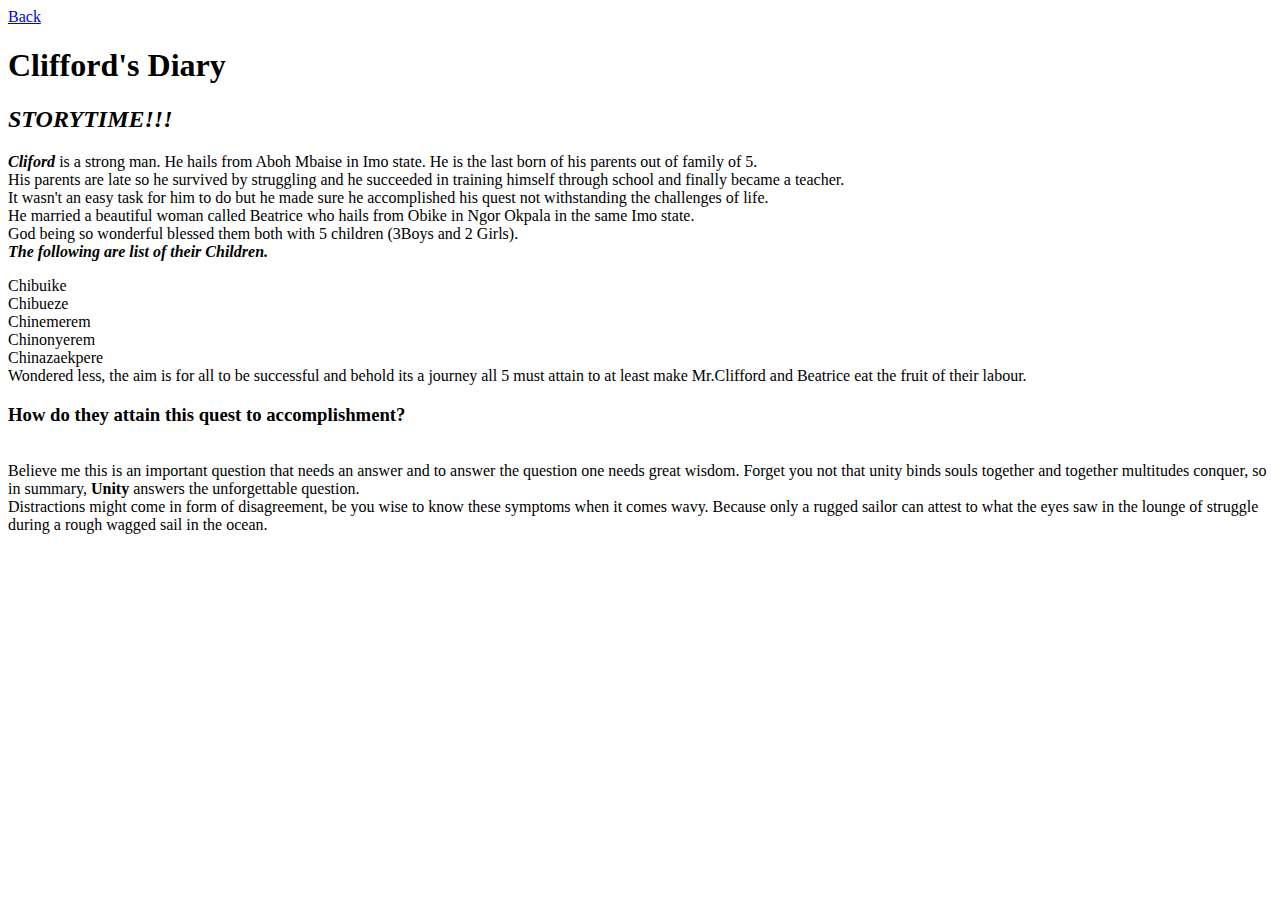
<file: Mr Clifford.index.html>
<!DOCTYPE html>
<html>
	<head>
		<a href="register.html">Back</a>
		<h1>Clifford's Diary<h1>
			<h2><strong><em>STORYTIME!!!</em></strong></h2>
	</head>
	<body>
		<p><strong><em>Cliford</em></strong> is a strong man. He hails from Aboh Mbaise in Imo state.
			He is the last born of his parents out of family of 5.<br>
			His parents are late so he survived by struggling and he succeeded in training himself through school and finally became a teacher.<br>
			It wasn't an easy task for him to do but he made sure he accomplished his quest not withstanding the challenges of life.<br>
			He married a beautiful woman called Beatrice who hails from Obike in Ngor Okpala in the same Imo state.<br>
		God being so wonderful blessed them both with 5 children (3Boys and 2 Girls).<br>
		<strong><em>The following are list of their Children.</em></strong></p>

		<li>Chibuike</li>
		<li>Chibueze</li>
		<li>Chinemerem</li>
		<li>Chinonyerem</li>
		<li>Chinazaekpere</li>

	<p2>Wondered less, the aim is for all to be successful and behold its a journey all 5 must attain to at least make Mr.Clifford and Beatrice eat the fruit of their labour.</p2>
	<p3><h3><strong>How do they attain this quest to accomplishment?</strong></h3></p3><br>
	<p4>Believe me this is an important question that needs an answer and to answer the question one needs great wisdom. Forget you not that unity binds souls together and together multitudes conquer, so in summary, <strong>Unity</Strong> answers the unforgettable question.<br>
	Distractions might come in form of disagreement, be you wise to know these symptoms when it comes wavy. Because only a rugged sailor can attest to what the eyes saw in the lounge of struggle during a rough wagged sail in the ocean.</p4>


	</body>

</html>
</file>
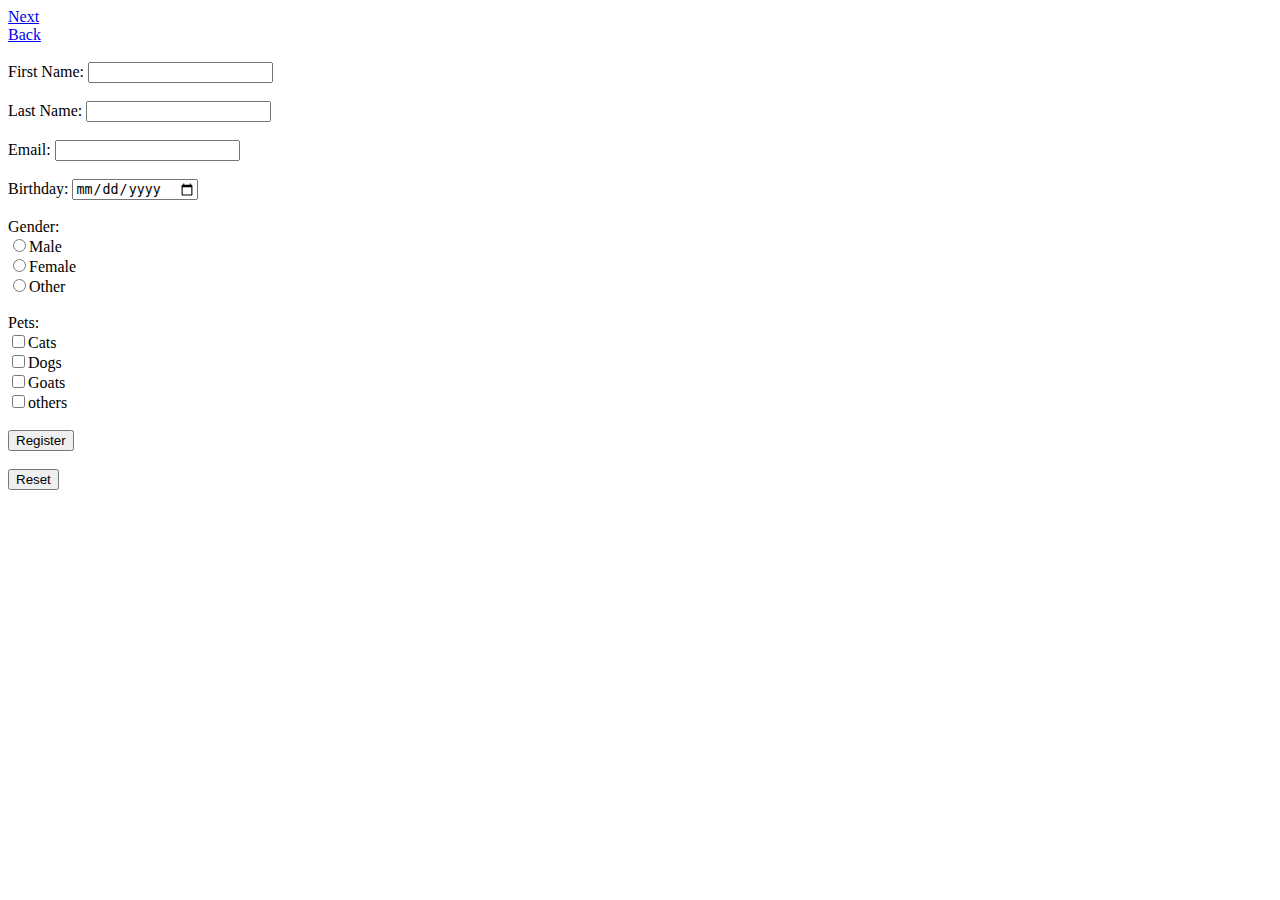
<file: register.html>
<!DOCTYPE html>
<html>
<head>	
	<title>Register</title>
	<a href="Mr Clifford.index.html">Next</a><br>
</head>
<body>
<a href="nazeesym's website.index.html">Back</a>
<form>
	<br>First Name: <input type="text"><br>
	<br>Last Name: <input type="text"><br>
	<br>Email: <input type="email" required><br>
	<br>Birthday:  <input type="Date"><br>
	<br>Gender:<br>
               <input type="Radio" name="Gender">Male<br>
	           <input type="Radio" name="Gender">Female<br>
	           <input type="Radio" name="Gender">Other<br>
	<br>Pets:<br>  
	           <input type="Checkbox">Cats<br>
	           <input type="Checkbox">Dogs<br>
	           <input type="Checkbox">Goats<br>
	           <input type="Checkbox">others<br>
	<br><input type="Submit" value="Register"><br>
	<br><input type="Reset"><br>
</form>
</body>
</html>
</file>
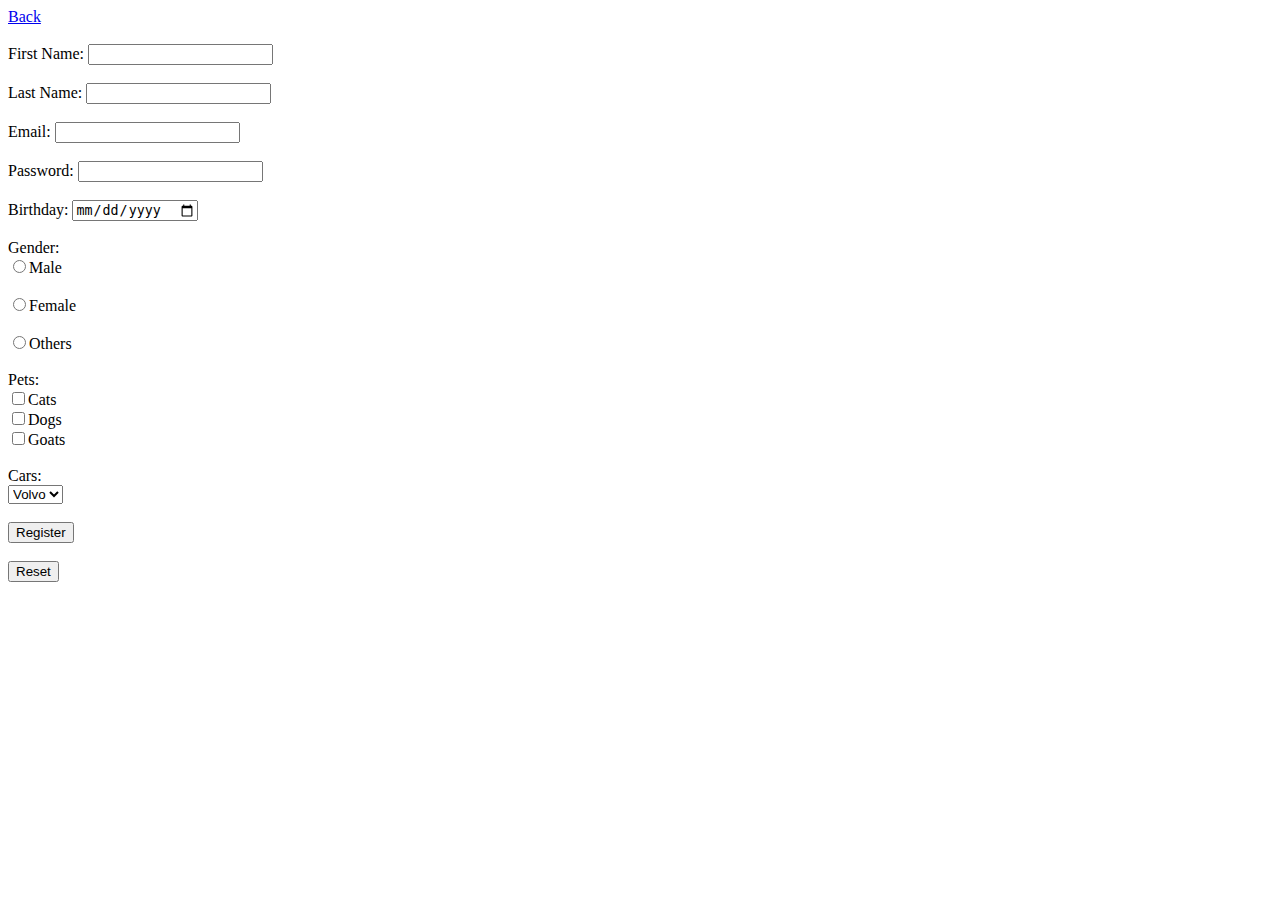
<file: Registration.html>
<!DOCTYPE html>
<html>
    <head>
        <title>Registration</title>
    </head>
    <body>
        <a href="nazam.index.html">Back</a>
        <form>
           <br>First Name: <input type="name"><br>
            <br>Last Name: <input type="Surname"><br>
            <br>Email: <input type="email" required><br>
            <br>Password: <input type="password" name="password" min="5"><br>

            <br>Birthday: <input type="Date"><br>
            <br>Gender:<br>
                     <input type="radio" name="Gender">Male<br>
                     <br><input type="radio" name="Gender">Female<br>
                     <br><input type="radio" name="Gender">Others<br>
            <br>Pets:<br>
                     <input type="Checkbox">Cats
                     <br><input type="Checkbox">Dogs
                     <br><input type="Checkbox">Goats<br>
            <br>Cars:<br>
                    <select>
                        <option Value="Volvo">Volvo</option>
                        <option Value="Audi">Audi</option>
                    </select><br>
            
               <br><input type="Submit" Value="Register">
            </form>
            <br><input type="reset">

        </form>
        <script async src="https://ga.jspm.io/npm:es-module-shims@1.5.1/dist/es-module-shims.js" crossorigin="anonymous"></script>
<script type="importmap">
  {
    "imports": {
      "three": "https://unpkg.com/three@0.152.0/build/three.module.js",
      "three/addons/": "https://unpkg.com/three@0.152.0/examples/jsm/"
    }
  }
</script>

<script>
	const EARTH = '[data-uri]';
</script>
    </body>
</html>
</file>
